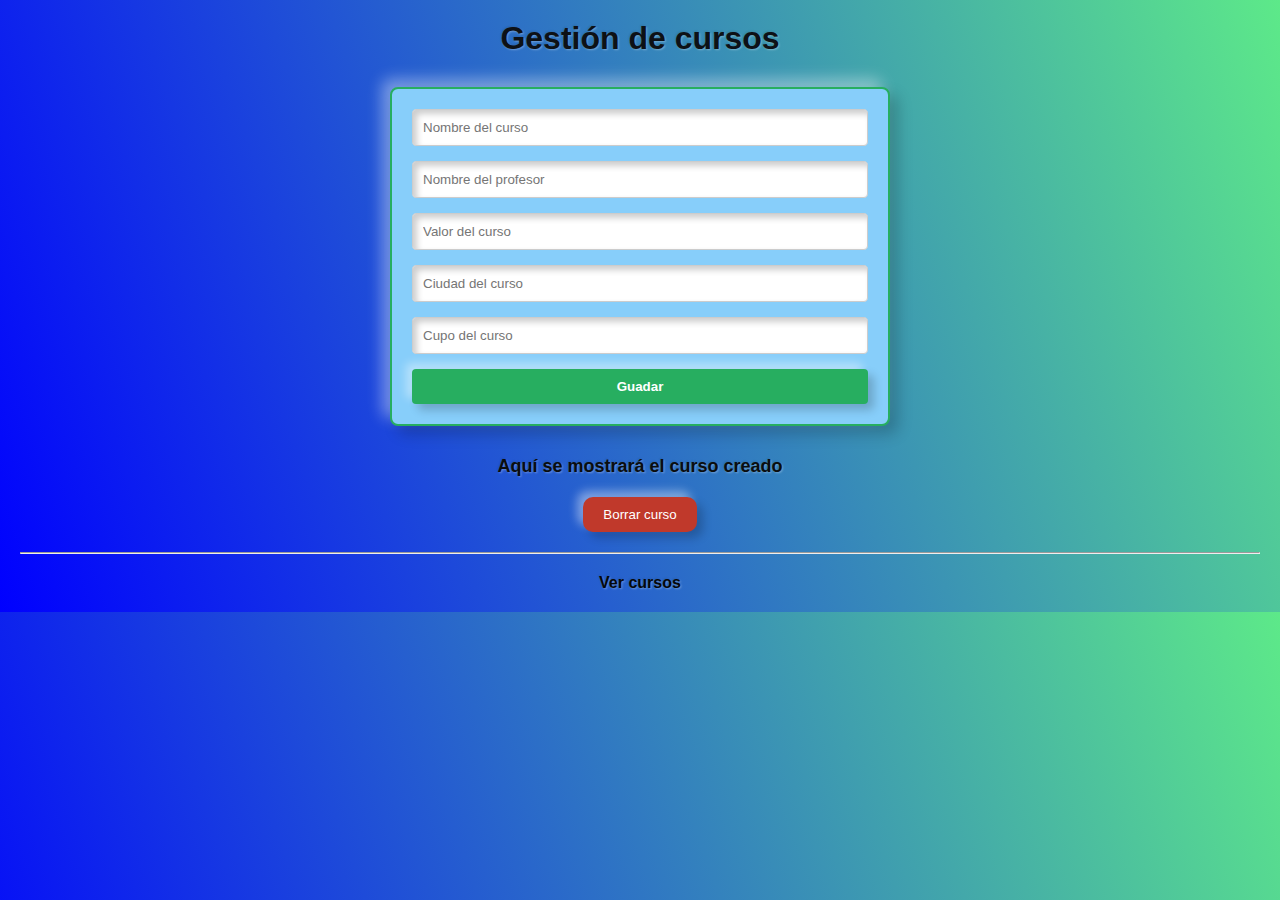
<file: index.html>
<!DOCTYPE html>
<html lang="en">
<head>
    <meta charset="UTF-8">
    <meta name="viewport" content="width=device-width, initial-scale=1.0">
    <title>LocalStorage- CURSOS</title>
    <link rel="stylesheet" href="css/styles.css">
</head>
<body>

    <h1>Gestión de cursos</h1>

    <form id="formulario-curso">
        <input id="nombre" placeholder="Nombre del curso">
        <input id="profesor" placeholder="Nombre del profesor">
        <input id="precio" placeholder="Valor del curso">
        <input id="ciudad" placeholder="Ciudad del curso" >
        <input id="cupo" placeholder="Cupo del curso">
        <button type="submit">Guadar</button>
    </form>

    <h2 id="mensaje-curso">Aquí se mostrará el curso creado</h2>

    <button id="btn-borrar">Borrar curso</button>
    <hr>

    <a href="cursos.html">Ver cursos</a>

    

    <script src="js/main-arreglo-objetos.js"></script>
</body>

</html>
</file>
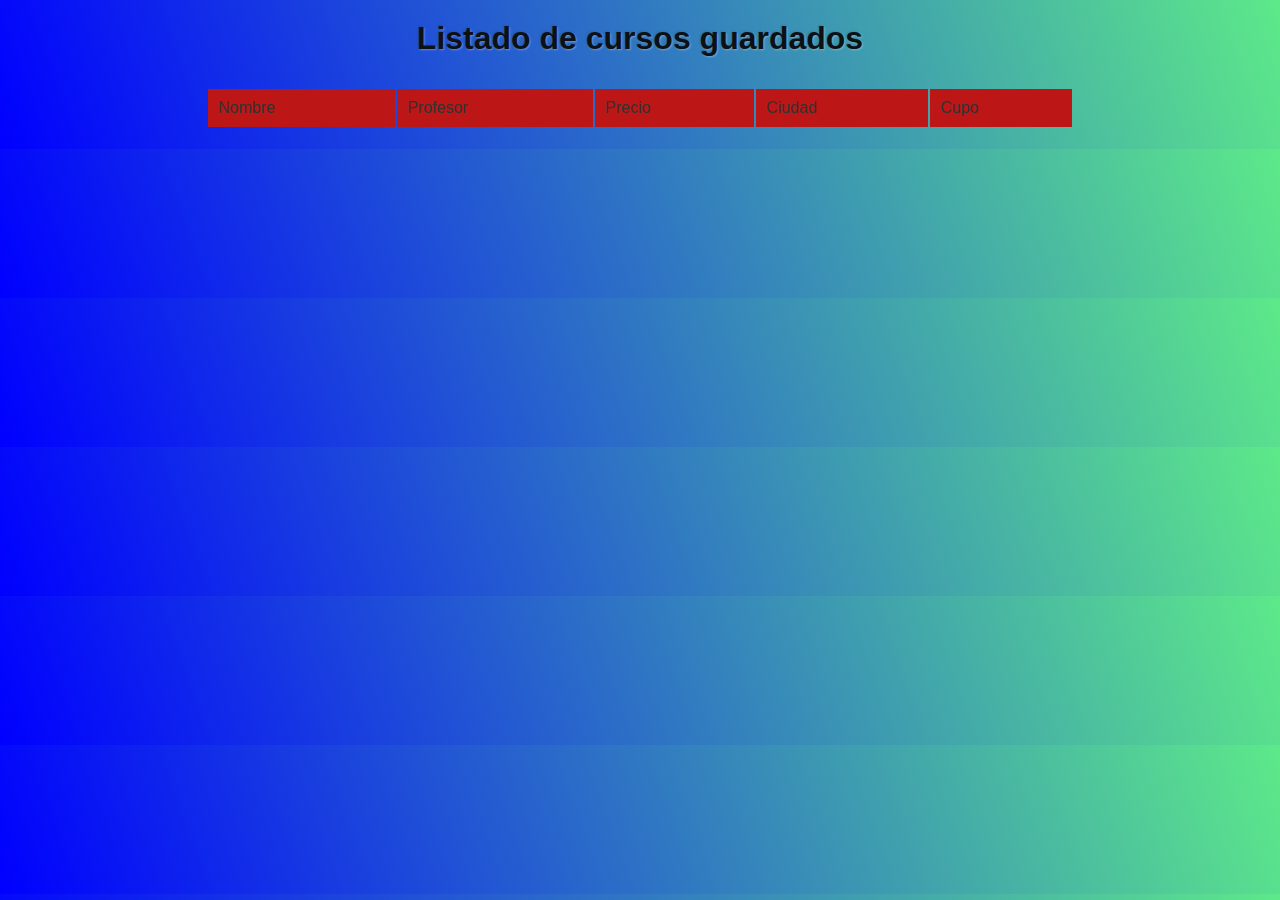
<file: cursos.html>
<!DOCTYPE html>
<html lang="en">
<head>
    <meta charset="UTF-8">
    <meta name="viewport" content="width=device-width, initial-scale=1.0">
    <title>LocalStorage Dos</title>
    <link rel="stylesheet" href="css/styles.css">
</head>
<body>

    <h1>Listado de cursos guardados</h1>
    <table id="tabla-cursos">
        <thead>
            <tr>
                <td>Nombre</td>
                <td>Profesor</td>
                <td>Precio</td>
                <td>Ciudad</td>
                <td>Cupo</td>
            </tr>
        </thead>

        <tbody>


        </tbody>


    </table>


    <script src="js/cursos-table.js"></script>
</body>
</html>
</file>
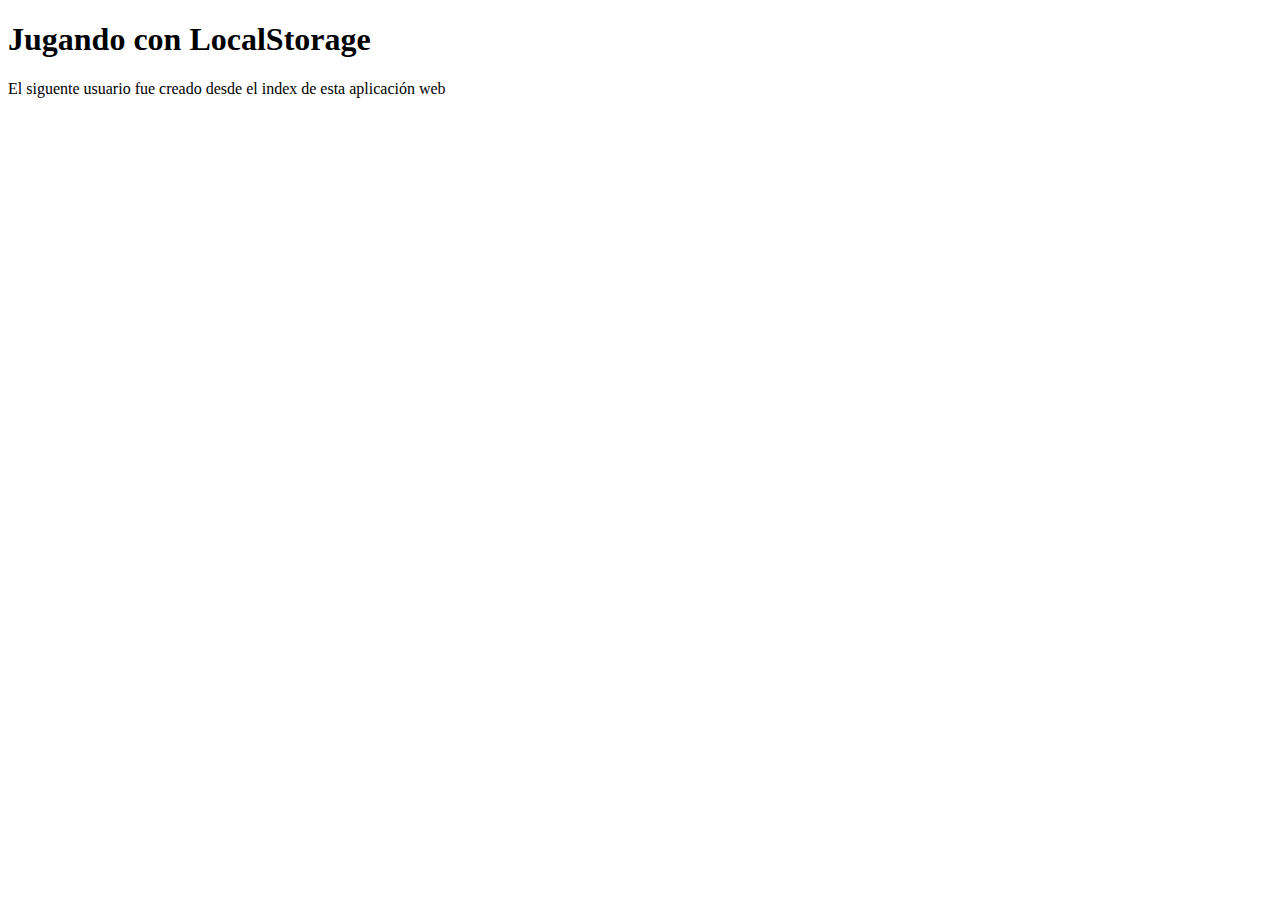
<file: perfil.html>
<!DOCTYPE html>
<html lang="en">
<head>
    <meta charset="UTF-8">
    <meta name="viewport" content="width=device-width, initial-scale=1.0">
    <title>LocalStorage Dos</title>
</head>
<body>

    <h1>Jugando con LocalStorage</h1>
    <p>El siguente usuario fue creado desde el index de esta aplicación web</p>

    <h2 id="usuario-creado"></h2>

    <script src="js/perfil.js"></script>
</body>
</html>
</file>
<file: css/styles.css>
/* Reset básico */
* {
    box-sizing: border-box;
    margin: 0;
    padding: 0;
    font-family: Arial, sans-serif;
}

/* Estilo general del body */
body {
    background: linear-gradient(70deg, blue, rgb(93, 233, 137));
    padding: 20px;
    color: #333;

}

/* Título principal */
h1 {
    text-align: center;
    margin-bottom: 30px;
    color: #0d1116;
    text-shadow: 1px 1px 2px rgba(255, 255, 255, 0.3),
        -1px -1px 2px rgba(0, 0, 0, 0.1);
}

/* Formulario */
form#formulario-curso {
    max-width: 500px;
    margin: 0 auto;
    background: rgb(135, 206, 250);
    padding: 20px;
    border-radius: 8px;
    box-shadow: 0 0 10px rgba(0, 0, 0, 0.1);
    box-shadow: 8px 8px 15px rgba(0, 0, 0, 0.2),
        -8px -8px 15px rgba(255, 255, 255, 0.4);
    border: 2px solid #27ae60;
}

form#formulario-curso input {
    width: 100%;
    padding: 10px;
    margin-bottom: 15px;
    border: 1px solid #ccc;
    border-radius: 4px;
    box-shadow: inset 4px 4px 6px rgba(0, 0, 0, 0.2),
        inset -4px -4px 6px rgba(255, 255, 255, 0.4);
    outline: none;
}

form#formulario-curso button {
    width: 100%;
    padding: 10px;
    background-color: #27ae60;
    color: white;
    border: none;
    border-radius: 4px;
    font-weight: bold;
    box-shadow: 6px 6px 10px rgba(0, 0, 0, 0.2),
        -6px -6px 10px rgba(255, 255, 255, 0.4);
    cursor: pointer;
    font-weight: bold;
    transition: all 0.2s ease-in-out;
}

form#formulario-curso button:hover {
    background-color: #219150;
    transform: translateY(2px);
}

/* Mensaje del curso */
#mensaje-curso {
    text-align: center;
    margin-top: 30px;
    font-size: 18px;
    color: #0a0d0e;
    text-shadow: 1px 1px 2px rgba(255, 255, 255, 0.3),
        -1px -1px 2px rgba(0, 0, 0, 0.1);
}

/* Botón de borrar */
#btn-borrar {
    display: block;
    margin: 20px auto;
    padding: 10px 20px;
    background-color: #c0392b;
    color: white;
    border: none;
    border-radius: 10px;
    box-shadow: 6px 6px 10px rgba(0, 0, 0, 0.2),
        -6px -6px 10px rgba(255, 255, 255, 0.4);
    cursor: pointer;
    transition: all 0.2s ease-in-out;
}

#btn-borrar:hover {
    background-color: #a93226;
    transform: translateY(2px);
}

/* Enlace */
a {
    display: block;
    text-align: center;
    margin-top: 20px;
    color: #05080a;
    text-decoration: none;
    font-weight: bold;
    text-shadow: 1px 1px 2px rgba(255, 255, 255, 0.3),
        -1px -1px 2px rgba(0, 0, 0, 0.1);
}

a:hover {
    text-decoration: underline;

}

#tabla-cursos{
    width: 70%;
    margin: 0 auto;

}

#tabla-cursos tr{
    border: solid 1px red;
}

#tabla-cursos thead {
    background: #bd1616;

}

#tabla-cursos thead td{
    padding: 10px;
}
</file>
